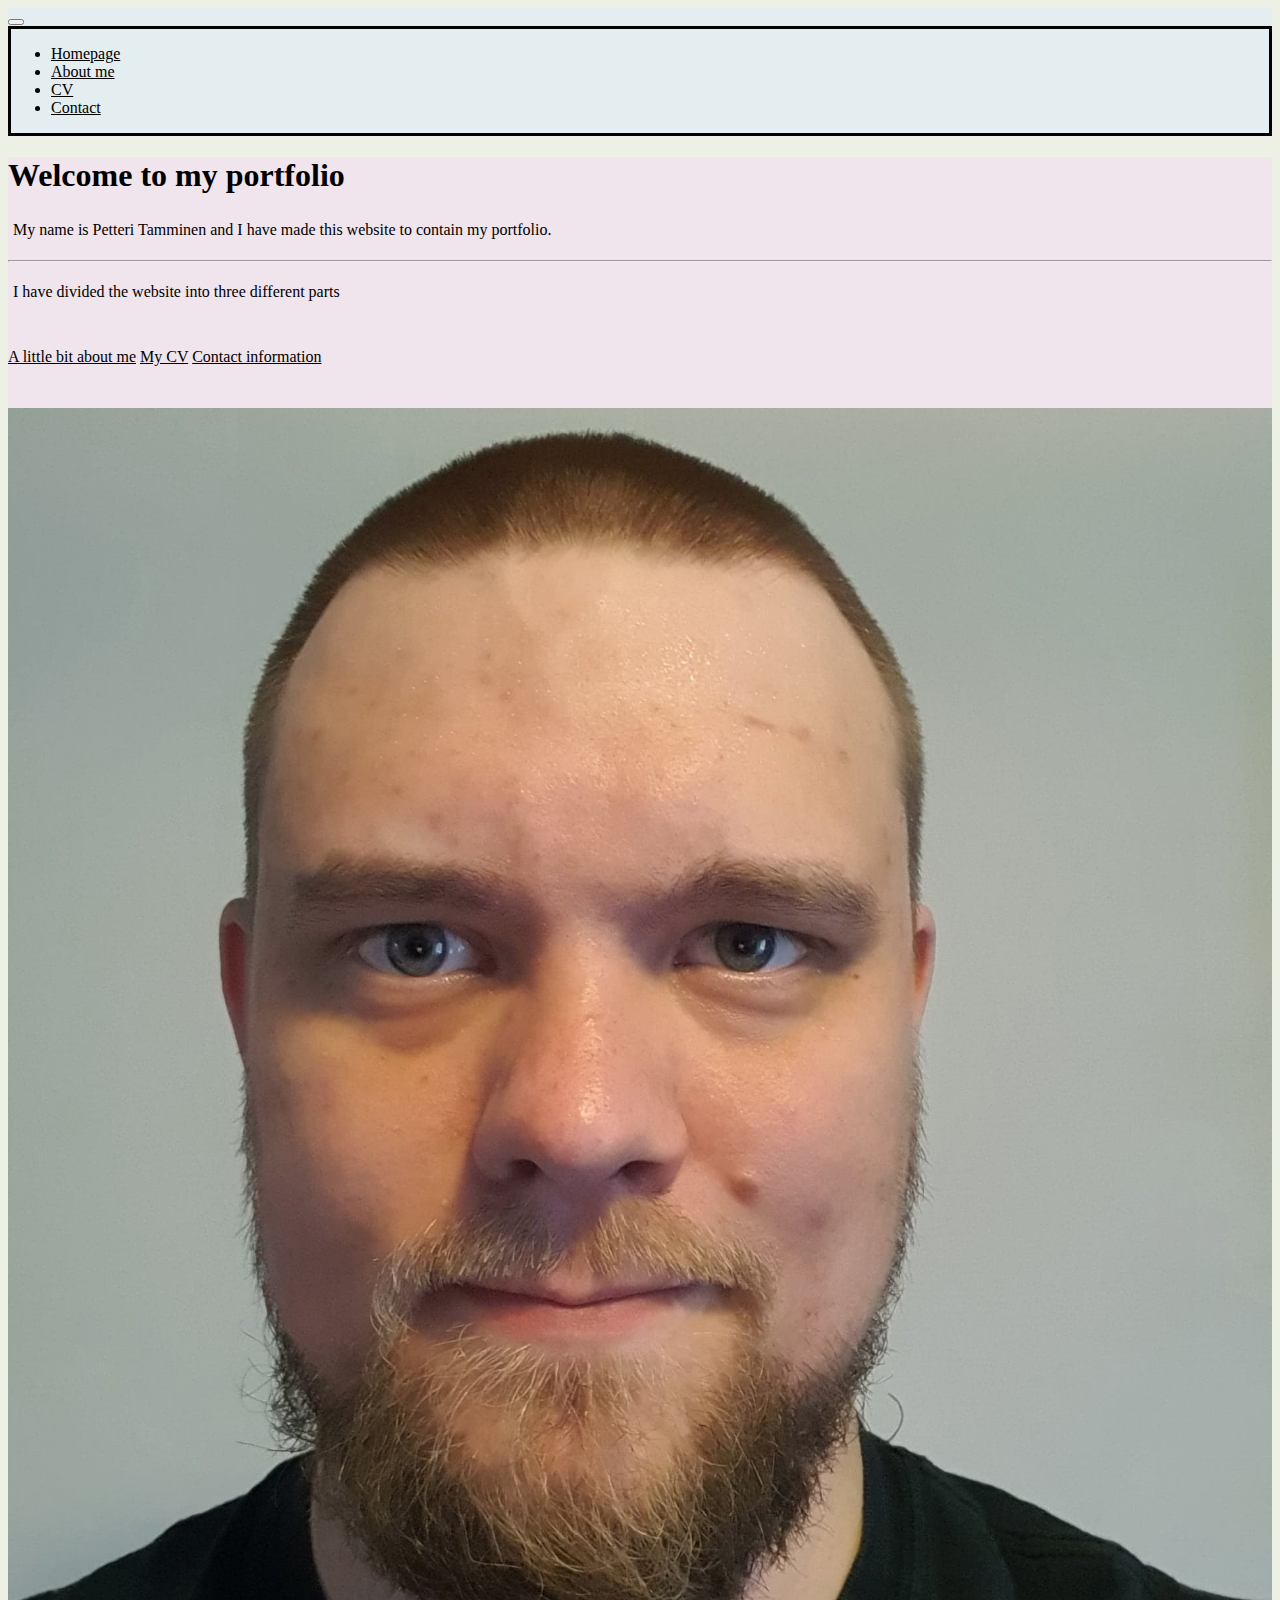
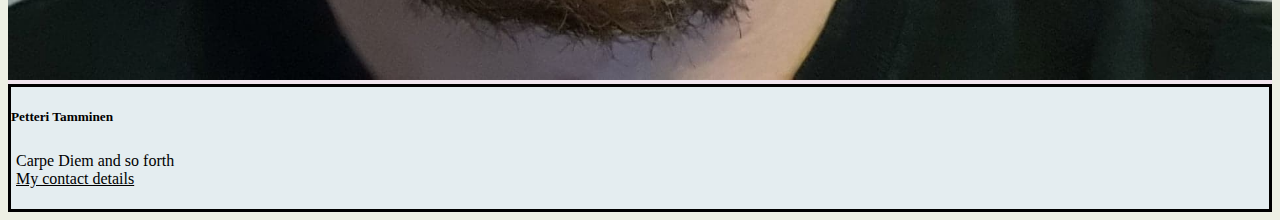
<file: index.html>
<!doctype html>
<html lang="en">
  <head>
    <!-- Required meta tags -->
    <meta charset="utf-8">
	<title> My Portfolio </title>
    <meta name="viewport" content="width=device-width, initial-scale=1, shrink-to-fit=no">

    <!-- Bootstrap CSS -->
    <link rel="stylesheet" href="https://cdn.jsdelivr.net/npm/bootstrap@4.5.3/dist/css/bootstrap.min.css" integrity="sha384-TX8t27EcRE3e/ihU7zmQxVncDAy5uIKz4rEkgIXeMed4M0jlfIDPvg6uqKI2xXr2" crossorigin="anonymous">
	<link rel="stylesheet" href="style.css">
	<link rel="stylesheet" type="text/css" href="print.css" media="print">
  </head>
  
  <body>
  <nav class="navbar navbar-expand-sm navbar-light bg-faded">
<button class="navbar-toggler" type="button" data-toggle="collapse" data-target="#nav-content" aria-controls="nav-content" aria-expanded="false" aria-label="Toggle navigation">
<span class="navbar-toggler-icon"></span>
</button>
<div class="collapse navbar-collapse" id="nav-content">   
<ul class="navbar-nav">
<li class="nav-item">
<a class="nav-link" href="index.html">Homepage</a>
</li>
<li class="nav-item">
<a class="nav-link" href="aboutme.html">About me</a>
</li>
<li class="nav-item">
<a class="nav-link" href="CV.html">CV</a>
</li>
<li class="nav-item">
<a class="nav-link" href="contact.html">Contact</a>
</li>
</ul>
</div>
</nav>
  
  <main>
 <div class="container">  
 <div class="row">
	<div class="col">
  <div class="jumbotron">
  <h1 class="display-4">Welcome to my portfolio</h1>
  <p class="lead">My name is Petteri Tamminen and I have made this website to contain my portfolio.</p>
  <hr class="my-4">
  <p>I have divided the website into three different parts</p>
  
  <p class="lead">
  <div class="btn-group">
    <a class="btn btn-primary btn-lg" href="aboutme.html" role="button">A little bit about me</a>
	<a class="btn btn-primary btn-lg" href="CV.html" role="button">My CV</a>
	<a class="btn btn-primary btn-lg" href="contact.html" role="button">Contact information</a>
  </p>  
  </div>
  </div>  
  </div>  
  <div class="col">
  <div class="container">
  <div class="image">
    <img src="mina.jpg" class="img-fluid" alt="selfie" style="width:100%">
  </div>  
</div>
</div> 
</div>
</div>
  </main>
  
  <footer class="page-footer font-small blue pt-4">		
		<div class="container-fluid text-center text-md-center">    
        <h5 class="text-uppercase">Petteri Tamminen</h5>
        <p>Carpe Diem and so forth <br>
		<a href="contact.html">My contact details</a></p>		
		</div>
</footer>
  
 <!-- Optional JavaScript -->
    <!-- jQuery first, then Popper.js, then Bootstrap JS -->
    <script src="https://code.jquery.com/jquery-3.2.1.slim.min.js" integrity="sha384-KJ3o2DKtIkvYIK3UENzmM7KCkRr/rE9/Qpg6aAZGJwFDMVNA/GpGFF93hXpG5KkN" crossorigin="anonymous"></script>
    <script src="https://cdnjs.cloudflare.com/ajax/libs/popper.js/1.12.9/umd/popper.min.js" integrity="sha384-ApNbgh9B+Y1QKtv3Rn7W3mgPxhU9K/ScQsAP7hUibX39j7fakFPskvXusvfa0b4Q" crossorigin="anonymous"></script>
    <script src="https://maxcdn.bootstrapcdn.com/bootstrap/4.0.0/js/bootstrap.min.js" integrity="sha384-JZR6Spejh4U02d8jOt6vLEHfe/JQGiRRSQQxSfFWpi1MquVdAyjUar5+76PVCmYl" crossorigin="anonymous"></script>  
  </body>
  </html>
</file>
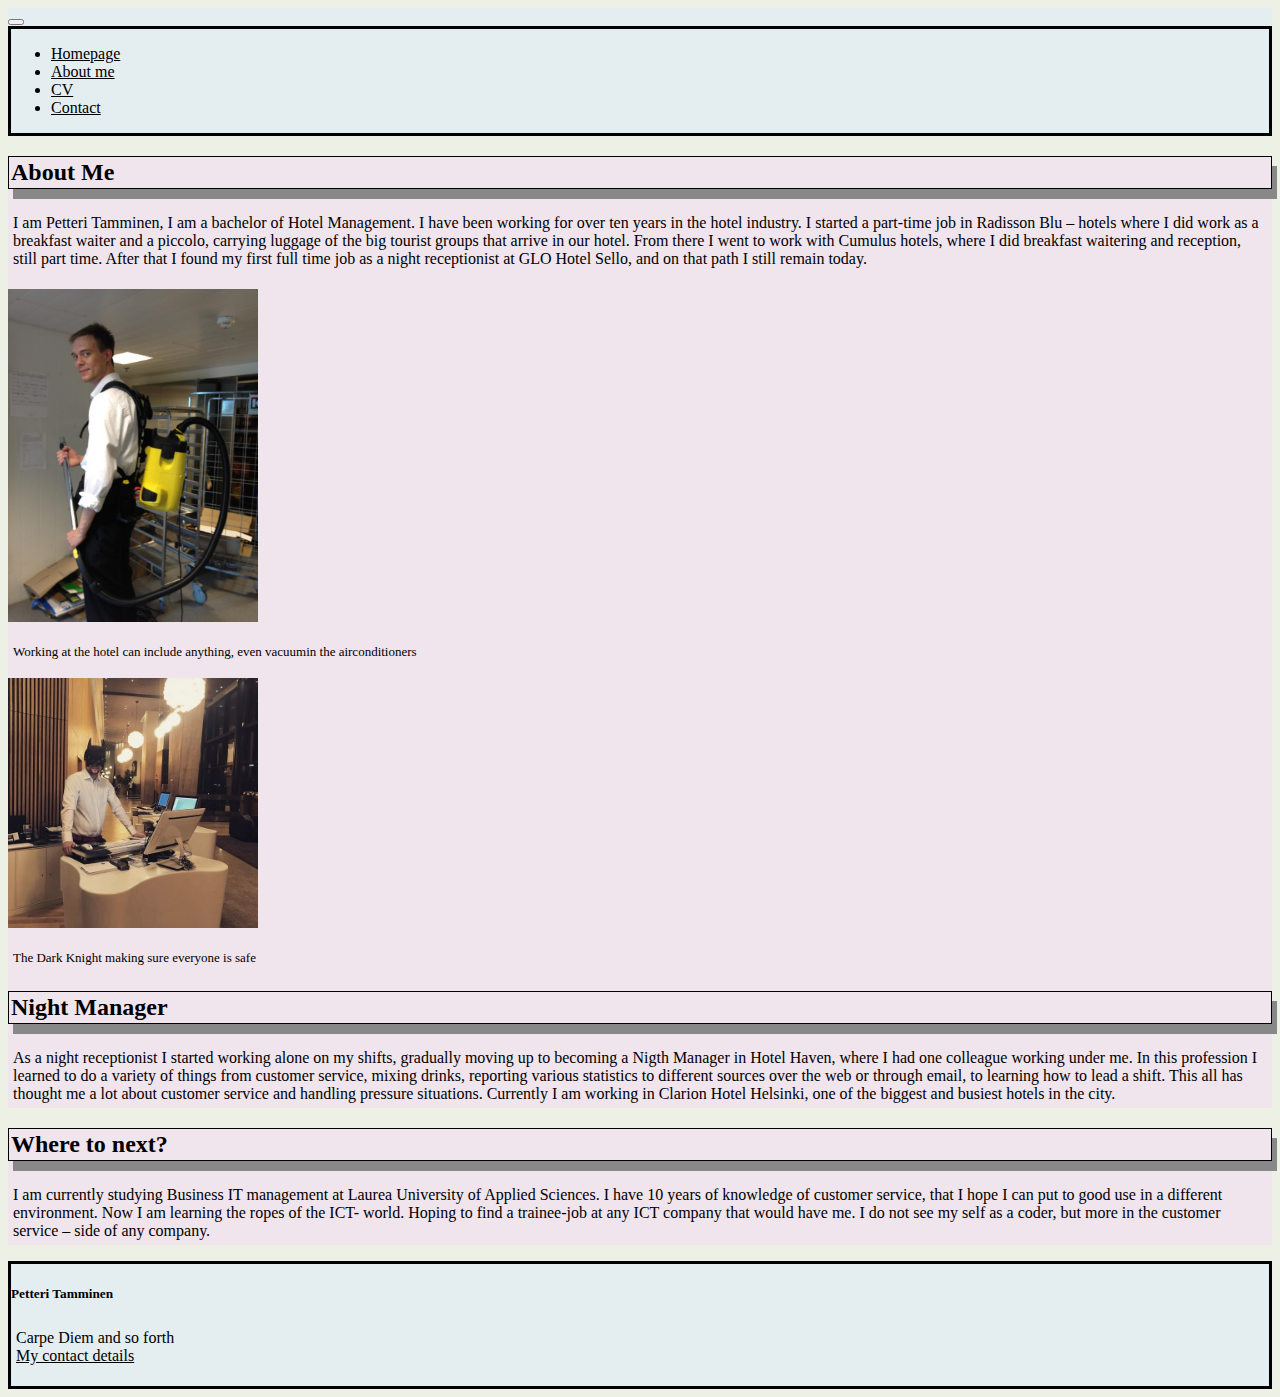
<file: aboutme.html>
<!doctype html>
<html lang="en">
  <head>
    <!-- Required meta tags -->
    <meta charset="utf-8">
    <meta name="viewport" content="width=device-width, initial-scale=1, shrink-to-fit=no">
	<title>My Portfolio</title>
    <!-- Bootstrap CSS -->
    <link rel="stylesheet" href="https://cdn.jsdelivr.net/npm/bootstrap@4.5.3/dist/css/bootstrap.min.css" integrity="sha384-TX8t27EcRE3e/ihU7zmQxVncDAy5uIKz4rEkgIXeMed4M0jlfIDPvg6uqKI2xXr2" crossorigin="anonymous">
	<link rel="stylesheet" href="style.css">
	 <link rel="stylesheet" type="text/css" href="print.css" media="print">
   
  </head>
  <body>
   <nav class="navbar navbar-expand-sm navbar-light bg-faded">
<button class="navbar-toggler" type="button" data-toggle="collapse" data-target="#nav-content" aria-controls="nav-content" aria-expanded="false" aria-label="Toggle navigation">
<span class="navbar-toggler-icon"></span>
</button>
<div class="collapse navbar-collapse" id="nav-content">   
<ul class="navbar-nav">
<li class="nav-item">
<a class="nav-link" href="index.html">Homepage</a>
</li>
<li class="nav-item">
<a class="nav-link" href="aboutme.html">About me</a>
</li>
<li class="nav-item">
<a class="nav-link" href="CV.html">CV</a>
</li>
<li class="nav-item">
<a class="nav-link" href="contact.html">Contact</a>
</li>
</ul>
</div>
</nav>
 <main>
	<div class="container">
	<div class="row">
	<div class="col">	
	<h2> About Me </h2>	
	<p> I am Petteri Tamminen, I am a bachelor of Hotel Management. I have been working for over ten years in the hotel industry. I started a part-time job in Radisson Blu – hotels where I did work as a breakfast waiter and a piccolo, carrying luggage of the big tourist groups that arrive in our hotel. From there I went to work with Cumulus hotels, where I did breakfast waitering and reception, still part time. After that I found my first full time job as a night receptionist at GLO Hotel Sello, and on that path I still remain today. </p>
	</div>	
	<div class="col">
	<div class="image" style="width:250px">
    <img src="imuri.jpg" class="img-fluid" alt="vacuuming the hotel roof" style="width:100%">
  </div> 
	<p class="figcaption"> Working at the hotel can include anything, even vacuumin the airconditioners </p>
	</div>
	<div class="row">
	<div class="col">
	<div class="image" id="batman" style="width:250px">
    <img src="batman.jpg" class="img-fluid" alt="me wearing batman mask" style="width:100%">
  </div>
	<p class="figcaption"> The Dark Knight making sure everyone is safe </p>	
	</div>
	<div class="col">	
	<h2> Night Manager </h2>
	<p>As a night receptionist I started working alone on my shifts, gradually moving up to becoming a Nigth Manager in Hotel Haven, where I had one colleague working under me. In this profession I learned to do a variety of things from customer service, mixing drinks, reporting various statistics to different sources over the web or through email, to learning how to lead a shift. This all has thought me a lot about customer service and handling pressure situations. Currently I am working in Clarion Hotel Helsinki, one of the biggest and busiest hotels in the city.</p>
	
	</div>
	</div>  
	</div>
  </div>
  <div class="container">
  <div class="row">
  <div class="col-span-12">
  <h2> Where to next? </h2>
  <p> I am currently studying Business IT management at Laurea University of Applied Sciences. I have 10 years of knowledge of customer service, that I hope I can put to good use in a different environment. Now I am learning the ropes of the ICT- world. Hoping to find a trainee-job at any ICT company that would have me. I do not see my self as a coder, but more in the customer service – side of any company.   </p>
  </div>
  </div>
  </div>
  
 </main> 
   <footer class="page-footer font-small blue pt-4">
		<div class="container-fluid text-center text-md-center">    
        <h5 class="text-uppercase">Petteri Tamminen</h5>
        <p>Carpe Diem and so forth <br>
		<a href="contact.html">My contact details</a></p>
      </div>
</footer>
  
  
 <!-- Optional JavaScript -->
    <!-- jQuery first, then Popper.js, then Bootstrap JS -->
    <script src="https://code.jquery.com/jquery-3.2.1.slim.min.js" integrity="sha384-KJ3o2DKtIkvYIK3UENzmM7KCkRr/rE9/Qpg6aAZGJwFDMVNA/GpGFF93hXpG5KkN" crossorigin="anonymous"></script>
    <script src="https://cdnjs.cloudflare.com/ajax/libs/popper.js/1.12.9/umd/popper.min.js" integrity="sha384-ApNbgh9B+Y1QKtv3Rn7W3mgPxhU9K/ScQsAP7hUibX39j7fakFPskvXusvfa0b4Q" crossorigin="anonymous"></script>
    <script src="https://maxcdn.bootstrapcdn.com/bootstrap/4.0.0/js/bootstrap.min.js" integrity="sha384-JZR6Spejh4U02d8jOt6vLEHfe/JQGiRRSQQxSfFWpi1MquVdAyjUar5+76PVCmYl" crossorigin="anonymous"></script>  
  </body>
  </html>
</file>
<file: style.css>
body {
	background-color: #edf0e4;	
}
.navbar{
	background-color: #e4edf0;
}
.jumbotron {
	background-color: #f0e4ed;
}
#nav-content {
border:solid;	
}
footer {
border:solid; }

.figcaption {
	font-size:13px;
}
.card {
	margin: 0 auto;
}
.container {
	background-color: #f0e4ed;	
}
.page-footer {
background-color: #e4edf0;
}
img{
	max-width: 100%;height: auto;
	}
a:link {
	transition: all .5s linear;
	color: black;
}
a:hover { color: black;
}
#mailme {
	color: blue;
}
#mailme:hover {
	color:black;
}
.list-group-item:nth-child(even){ 
            background-color: grey; 
 }
 h4 {
border: solid;
background-color: #edf0e4;
 }
 h2{
	 border: 1px solid;
  padding: 2px;
  box-shadow: 5px 10px #888888;
 }
 #clarion {
	 padding: 1px;
 }
 h3 {
text-shadow: 2px 2px 2px grey;
 }
p {
padding: 5px;	
}
.img-fluid {
max-width: 100%;
height: auto;
}
</file>
<file: print.css>
#nav{ display: none; }
.newpage{ page-break-before: always; }
#sidebar a:after {    content: " (" attr(href) ") "; }
</file>
